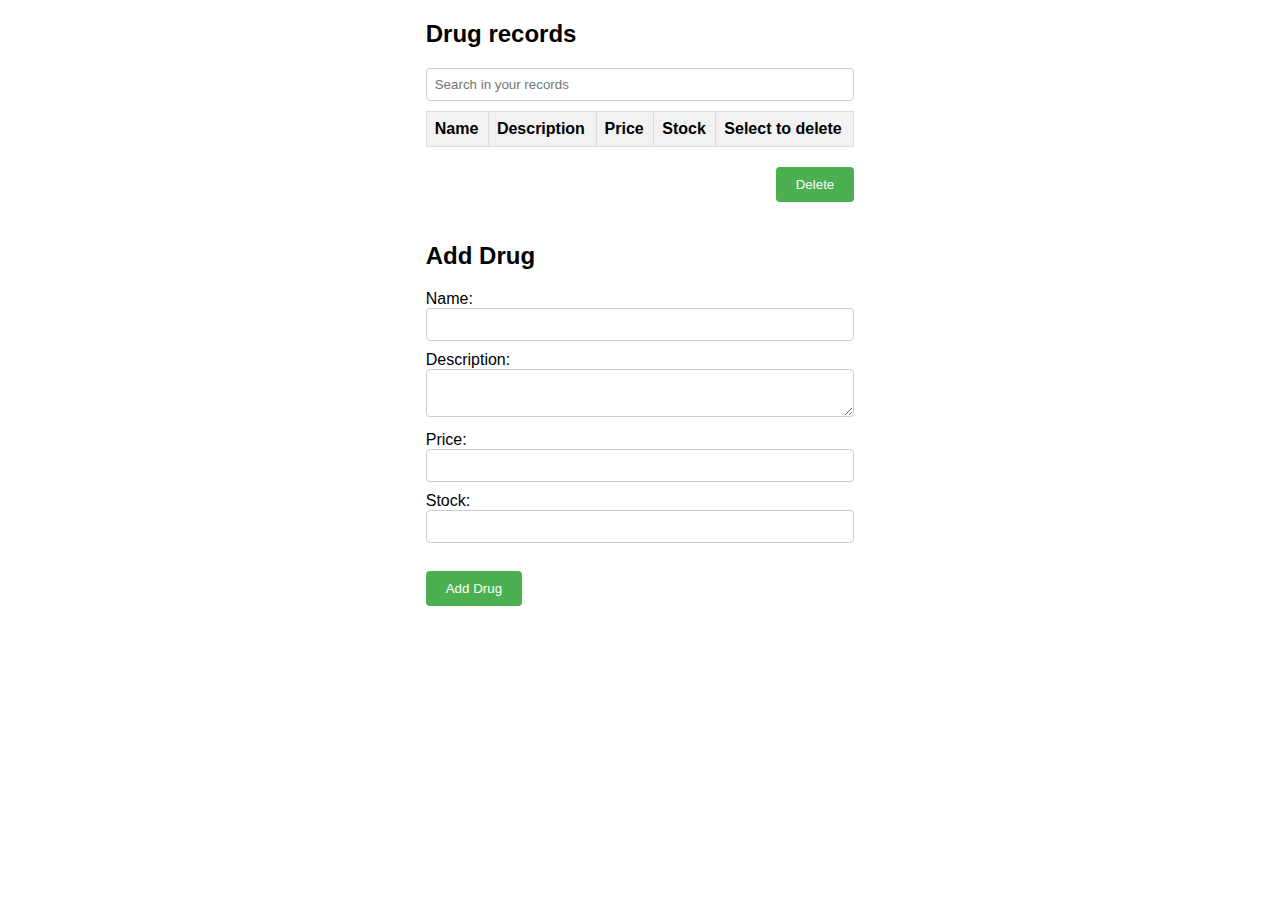
<file: test/test.html>
<!DOCTYPE html>
<html lang="en">

<head>
    <meta charset="UTF-8">
    <meta name="viewport" content="width=device-width, initial-scale=1.0">
    <title>Drug records</title>
    <link rel="stylesheet" href="styles.css">
</head>

<body>
    <div class="mainDiv">
        <h2>Drug records </h2>

        <!-- Search input field -->
        <input type="text" id="searchInput" placeholder="Search in your records">
        <form id="deleteForm">
            <table id="drugsTable">
                <!-- Table header -->
                <thead>
                    <tr>
                        <th>Name</th>
                        <th>Description</th>
                        <th>Price</th>
                        <th>Stock</th>
                        <th>Select to delete</th>
                    </tr>
                </thead>
                <tbody>
                    <!-- Table rows will be dynamically populated -->
                </tbody>
            </table>
            <input type="button" id="deleteBtn" value="Delete" style="margin-left: 350px;">
        </form>
        <div id="pagination"></div>
        <h2>Add Drug</h2>
        <form id="addForm">
            <label for="name">Name:</label><br>
            <input type="text" id="name" name="name" required><br>
            <label for="description">Description:</label><br>
            <textarea id="description" name="description"></textarea><br>
            <label for="price">Price:</label><br>
            <input type="number" id="price" name="price" step="0.01" min="0" required><br>
            <label for="stock">Stock:</label><br>
            <input type="number" id="stock" name="stock" min="0" required><br><br>
            <input type="submit" value="Add Drug">
        </form>
    </div>

    <script src="../jquery.js"></script>
    <script src="test.js"></script>
</body>

</html>
</file>
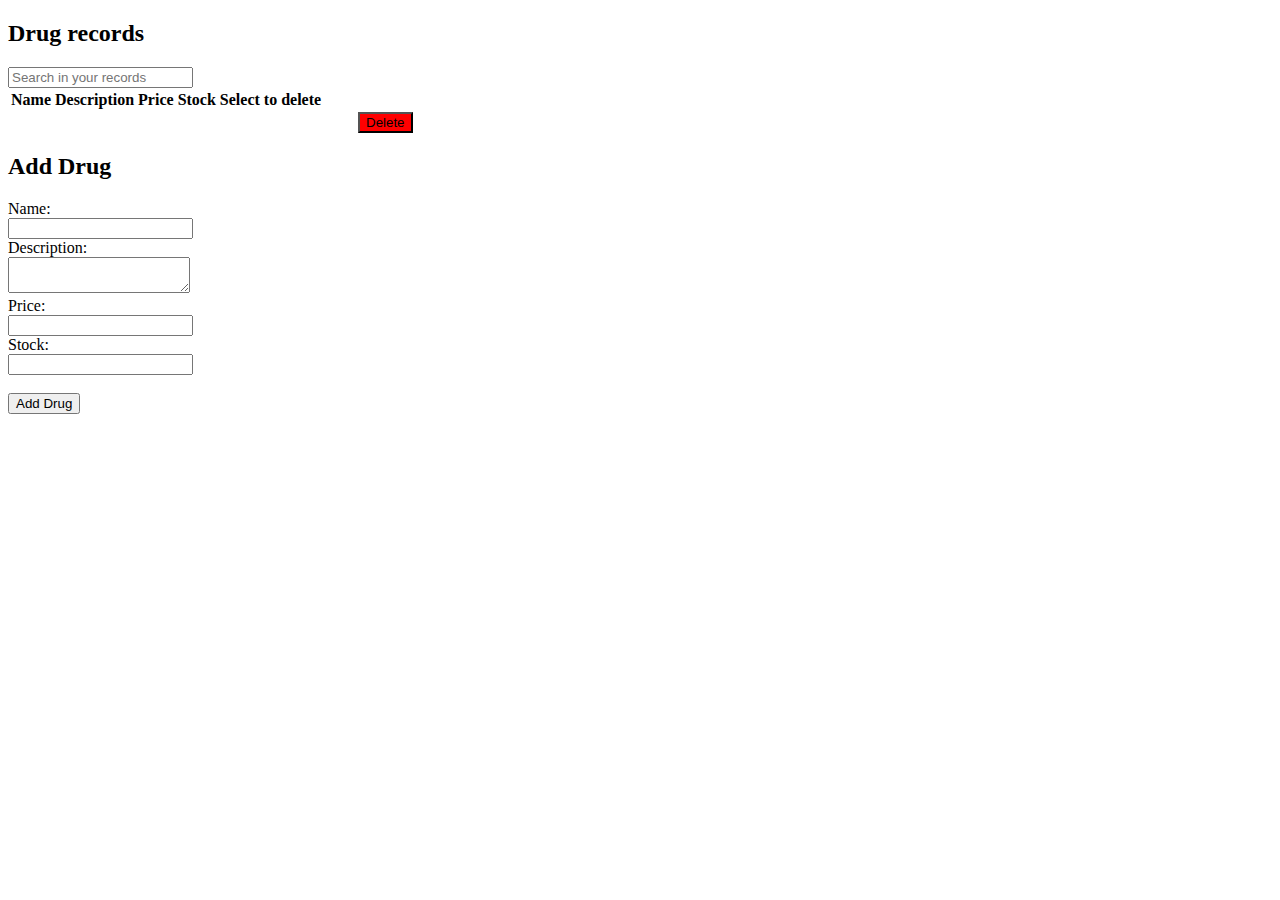
<file: Account/test/test.html>
<!DOCTYPE html>
<html lang="en">

<head>
    <meta charset="UTF-8">
    <meta name="viewport" content="width=device-width, initial-scale=1.0">
    <title>Drug records</title>
    <!-- <link rel="stylesheet" href="styles.css"> -->
</head>

<body>
    <div class="mainDiv">
        <h2>Drug records </h2>

        <!-- Search input field -->
        <input type="text" id="searchInput" placeholder="Search in your records">
        <form id="deleteForm">
            <table id="drugsTable">
                <!-- Table header -->
                <thead>
                    <tr>
                        <th>Name</th>
                        <th>Description</th>
                        <th>Price</th>
                        <th>Stock</th>
                        <th>Select to delete</th>
                    </tr>
                </thead>
                <tbody>
                    <!-- Table rows will be dynamically populated-->
                </tbody>
            </table>
            <input type="button" id="deleteBtn" value="Delete" style="margin-left: 350px; background-color: red;">
        </form>
        <div id="pagination"></div>
        <h2>Add Drug</h2>
        <form id="addForm">
            <label for="name">Name:</label><br>
            <input type="text" id="name" name="name" required><br>
            <label for="description">Description:</label><br>
            <textarea id="description" name="description"></textarea><br>
            <label for="price">Price:</label><br>
            <input type="number" id="price" name="price" step="0.01" min="0" required><br>
            <label for="stock">Stock:</label><br>
            <input type="number" id="stock" name="stock" min="0" required><br><br>
            <input type="submit" value="Add Drug">
        </form>
    </div>

    <script src="../jquery.js"></script>
    <script src="test.js"></script>
</body>

</html>
</file>
<file: test/styles.css>
/* styles.css */

body {
    font-family: Arial, sans-serif;
    margin: 0;
    padding: 0;
    display: flex;
    justify-content: center;
    align-items: center;
}

h2 {
    margin-top: 20px;
}

form {
    margin-bottom: 20px;
}

table {
    border-collapse: collapse;
    width: 100%;
    margin-bottom: 20px;
}

th, td {
    border: 1px solid #ddd;
    padding: 8px;
    text-align: left;
}

th {
    background-color: #f2f2f2;
}

tr:nth-child(even) {
    background-color: #f2f2f2;
}

input[type="text"],
input[type="number"],
textarea {
    width: 100%;
    padding: 8px;
    margin-bottom: 10px;
    border: 1px solid #ccc;
    border-radius: 4px;
    box-sizing: border-box;
}

input[type="submit"],
input[type="button"] {
    background-color: #4CAF50;
    color: white;
    padding: 10px 20px;
    border: none;
    border-radius: 4px;
    cursor: pointer;
}

input[type="submit"]:hover,
input[type="button"]:hover {
    background-color: #45a049;
}
.mainDiv{
 display: flex;
 flex-direction: column;
}
delte
</file>
<file: Account/test/styles.css>
styles.css body {
  font-family: Arial, sans-serif;
  margin: 0;
  padding: 0;
  display: flex;
  justify-content: center;
  align-items: center;
}

h2 {
  margin-top: 20px;
}

form {
  margin-bottom: 20px;
}

table {
  border-collapse: collapse;
  width: 100%;
  margin-bottom: 20px;
}

th,
td {
  border: 1px solid #ddd;
  padding: 8px;
  text-align: left;
}

th {
  background-color: #f2f2f2;
}

tr:nth-child(even) {
  background-color: #f2f2f2;
}

input[type="text"],
input[type="number"],
textarea {
  width: 100%;
  padding: 8px;
  margin-bottom: 10px;
  border: 1px solid #ccc;
  border-radius: 4px;
  box-sizing: border-box;
}

input[type="submit"] {
  background-color: #4caf50;
  color: white;
  padding: 10px 20px;
  border: none;
  border-radius: 4px;
  cursor: pointer;
}

input[type="submit"]:hover {
  background-color: #45a049;
}
.mainDiv {
  display: flex;
  flex-direction: column;
}
#deleteForm {
  background-color: red !important;
}
</file>
